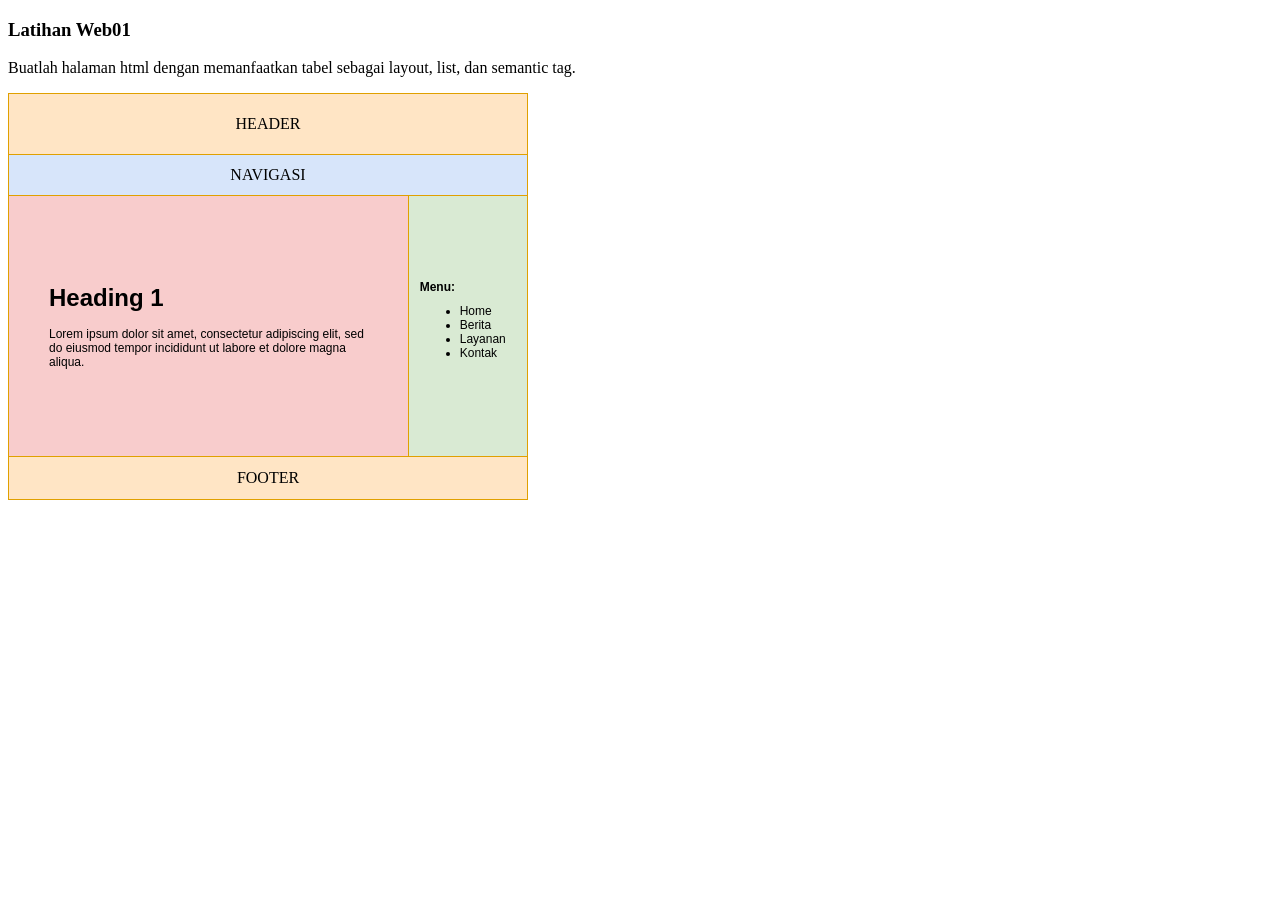
<file: index.html>
<!DOCTYPE html>
<html lang="id">
<head>
    <meta charset="UTF-8">
    <title>Latihan Web01</title>

    <style>

        /* TABEL */
        table {
            width: 520px;
            border-collapse: collapse;
        }

        /* BORDER TABEL */
        td {
            border: 1px solid #e0a000;
        }

        /* HEADER */
        .header {
            height: 58px;
            background-color: #ffe5c5;
            text-align: center;
            vertical-align: middle;
        }

        /* NAVIGASI */
        .navigasi {
            height: 38px;
            background-color: #d7e5fa;
            text-align: center;
            vertical-align: middle;
        }

        /* KONTEN */
        .konten {
            width: 400px;
            height: 220px;
            background-color: #f8cccc;
            padding: 20px 40px;
            vertical-align: middle;
        }

        .konten h1 {
            font-family: Arial, sans-serif;
            font-size: 24px;
            margin: 0 0 15px 0;
        }

        .konten p {
            font-family: Arial, sans-serif;
            font-size: 12px;
            margin: 0;
        }

        /* MENU */
        .menu {
            width: 120px;
            height: 220px;
            background-color: #d9ead3;
            vertical-align: middle;
        }

        .menu aside {
            padding: 10px;
            font-family: Arial, sans-serif;
            font-size: 12px;
        }

        .menu ul {
            margin-top: 10px;
        }

        /* FOOTER */
        .footer {
            height: 40px;
            background-color: #ffe5c5;
            text-align: center;
            vertical-align: middle;
        }

    </style>
</head>

<body>

<h3>Latihan Web01</h3>

<p>
    Buatlah halaman html dengan memanfaatkan tabel sebagai layout,
    list, dan semantic tag.
</p>

<table border="1">

    <!-- HEADER -->
    <tr>
        <td colspan="2" class="header">
            <header>
                HEADER
            </header>
        </td>
    </tr>

    <!-- NAVIGASI -->
    <tr>
        <td colspan="2" class="navigasi">
            <nav>
                NAVIGASI
            </nav>
        </td>
    </tr>

    <!-- KONTEN -->
    <tr>

        <td class="konten">
            <main>
                <h1>Heading 1</h1>

                <p>
                    Lorem ipsum dolor sit amet, consectetur
                    adipiscing elit, sed do eiusmod tempor
                    incididunt ut labore et dolore magna aliqua.
                </p>
            </main>
        </td>

        <!-- MENU -->
        <td class="menu">
            <aside>

                <strong>Menu:</strong>

                <ul>
                    <li>Home</li>
                    <li>Berita</li>
                    <li>Layanan</li>
                    <li>Kontak</li>
                </ul>

            </aside>
        </td>

    </tr>

    <!-- FOOTER -->
    <tr>
        <td colspan="2" class="footer">
            <footer>
                FOOTER
            </footer>
        </td>
    </tr>

</table>

</body>
</html>
</file>
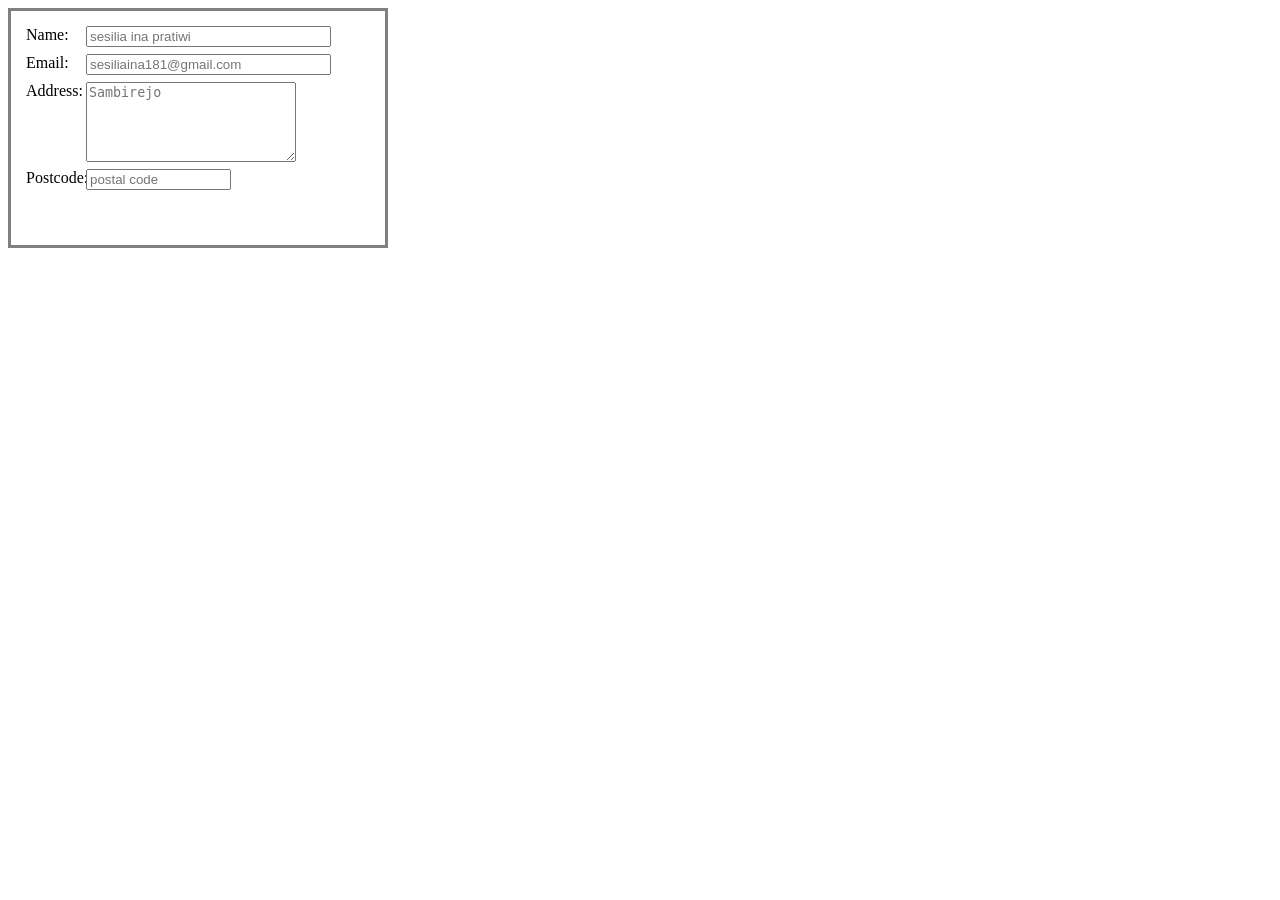
<file: latihanweb02.html>
<!DOCTYPE html>
<html lang="id">

<head>
    <meta charset="UTF-8">
    <title>Latihan Web02</title>

    <style>
        .form-container {
            width: 380px;
            height: 240px;
            border: 3px solid gray;
            padding: 15px;
            overflow: auto;
            box-sizing: border-box;
            overflow-y: scroll;
            overflow-x: hidden;
        }
          .form-row {
            display: flex;
            align-items: flex-start;
            margin-bottom: 7px;
        }

        .form-row label {
            width: 60px;
            flex-shrink: 0;
        }

        .form-row input {
            width: 245px;
            height: 21px;
            box-sizing: border-box;
        }

        .form-row textarea {
            width: 210px;
            height: 80px;
            box-sizing: border-box;
            overflow-y: scroll;
            overflow-x: hidden;
            text-align: left;
        }
         .form-row:last-child input {
            width: 145px;
        }

    </style>
</head>

<body>
    <div class="form-container">
    <form>
        <div class="form-row">
        <label>Name:</label>
        <input type="text" placeholder="sesilia ina pratiwi">
        </div>

        <div class="form-row">
        <label>Email:</label>
        <input type="email" placeholder="sesiliaina181@gmail.com">
        </div>

        <div class="form-row">
        <label>Address:</label>
        <textarea input type="address" placeholder="Sambirejo"></textarea>
        </div>

        <div class="form-row">   
        <label>Postcode:</label>
        <input type="text" placeholder="postal code">
        </div>

    </form>
    </div>

</body>

</html>
</file>
